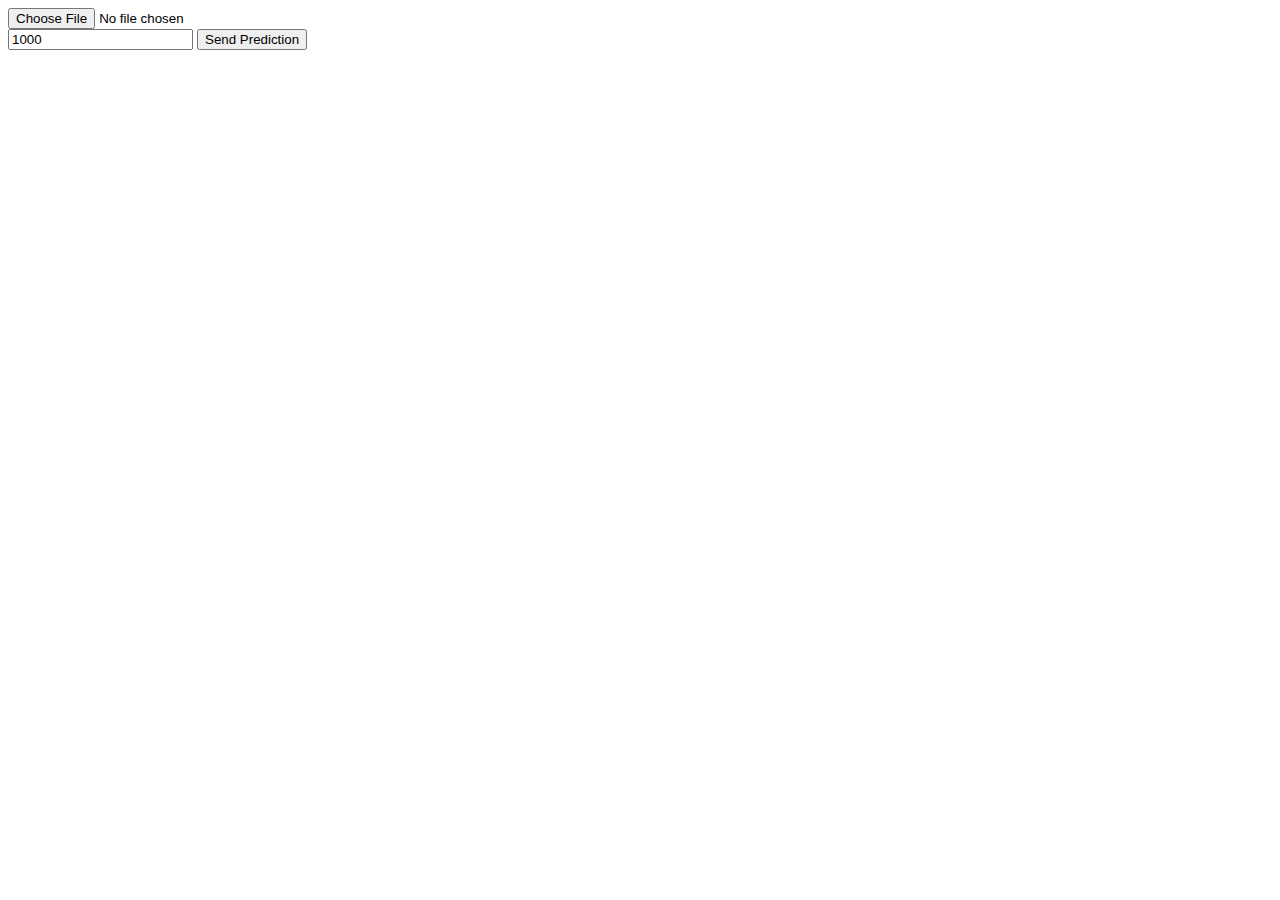
<file: static/index.html>
<!DOCTYPE html>
<html lang="de">
    <head>
        <title>ARGE NM - Produktsuche</title>

        <meta charset="utf-8">
        <meta name="viewport" content="width=device-width, initial-scale=1">

        <link href="https://cdn.jsdelivr.net/npm/bootstrap@5.1.3/dist/css/bootstrap.min.css" rel="stylesheet" integrity="sha384-1BmE4kWBq78iYhFldvKuhfTAU6auU8tT94WrHftjDbrCEXSU1oBoqyl2QvZ6jIW3" crossorigin="anonymous">
        <link href="styles.css" rel="stylesheet">
        <script src="https://code.jquery.com/jquery-3.6.0.js" integrity="sha256-H+K7U5CnXl1h5ywQfKtSj8PCmoN9aaq30gDh27Xc0jk=" crossorigin="anonymous"></script>
    </head>

    <body>
      <div class="container" id="result-list">
        <div class="row">  
          <div class="col">
              <input id="upload" type="file" name="image" accept="image/*" onchange="onFileSelected();">
          </div>
        </div>
        <div class="row">  
          <div class="col">
              <input id="x1" type="text" name="x1" placeholder="1000" value="1000">
              <button onclick="predict();">Send Prediction</button>
          </div>
        </div>
      </div>

      <script>
        function onFileSelected() {
            let thisref = this;
            let post_url = "http://localhost:8000/img";
            let request_method = "POST";
            let form_data = new FormData();
            form_data.append('upload_file', upload.files[0]);
            form_data.append('api_key', "d2ad67989fc0dfb80672be820e8f0ca263a07541ab805b05e46de8a759879eac");
            form_data.append('api_secret', "09c8ee34fd943c30ce6a00a55f8ebbf22bf9f3864b4d2e70120afc23837f7d4d");
            $.ajax({
                type: request_method,
                url: post_url,
                data: form_data,
                cache: false,
                contentType: false,
                processData: false,
                success: function(response){
                  alert('The file has been uploaded successfully.');
                },
            });
        }
        function predict() {
            let thisref = this;
            let post_url = "http://localhost:8000/predict/";
            let request_method = "POST";
            let form_data = {
              "api_key": "d2ad67989fc0dfb80672be820e8f0ca263a07541ab805b05e46de8a759879eac",
              "api_secret": "09c8ee34fd943c30ce6a00a55f8ebbf22bf9f3864b4d2e70120afc23837f7d4d",
              "x": parseInt(x1.value)
            };
            form_data = {
              "api_key": "d2ad67989fc0dfb80672be820e8f0ca263a07541ab805b05e46de8a759879eac",
              "api_secret": "09c8ee34fd943c30ce6a00a55f8ebbf22bf9f3864b4d2e70120afc23837f7d4d",
              "x": {"x1": parseFloat(x1.value)}
            };
            
            form_data = JSON.stringify(form_data);
            $.ajax({
                type: request_method,
                url: post_url,
                data: form_data,
                //cache: false,
                contentType: "application/json; charset=utf-8",
                processData: true,
                success: function(response){
                  alert(response.result);
                },
            });
        }
      </script>

      <script src="https://cdn.jsdelivr.net/npm/@popperjs/core@2.10.2/dist/umd/popper.min.js" integrity="sha384-7+zCNj/IqJ95wo16oMtfsKbZ9ccEh31eOz1HGyDuCQ6wgnyJNSYdrPa03rtR1zdB" crossorigin="anonymous"></script>
      <script src="https://cdn.jsdelivr.net/npm/bootstrap@5.1.3/dist/js/bootstrap.min.js" integrity="sha384-QJHtvGhmr9XOIpI6YVutG+2QOK9T+ZnN4kzFN1RtK3zEFEIsxhlmWl5/YESvpZ13" crossorigin="anonymous"></script>
    </body>

</html>
</file>
<file: static/styles.css>
:root {
    --arge-blue: rgb(21, 44, 97);
    --arge-blue-shadow: rgba(21, 44, 97, 0.2);
}
.demo {
  font-family: sans-serif;
  border: 1px solid #eee;
  border-radius: 2px;
  padding: 20px 30px;
  margin-top: 1em;
  margin-bottom: 40px;
  user-select: none;
  overflow-x: auto;
}

.file {
    visibility: hidden;
    position: absolute;
}

.object-detection-preview {
    max-width: 80vw;
    border-radius: 8px;
    cursor: pointer;
}

.obj-det-btn {
    background-color: transparent;
    border: none;
    outline: none;
    color: black;
    width: fit-content;
    height: fit-content;
}

.obj-det-btn:active{
    transform: translateY(4px);
    border: none;
    outline: none;
}

.obj-det-btn:hover {
    color: var(--arge-blue);
    font-weight: bold;
}

.login-btn {
    background-color: var(--arge-blue);
    border-color: var(--arge-blue)
}
</file>
